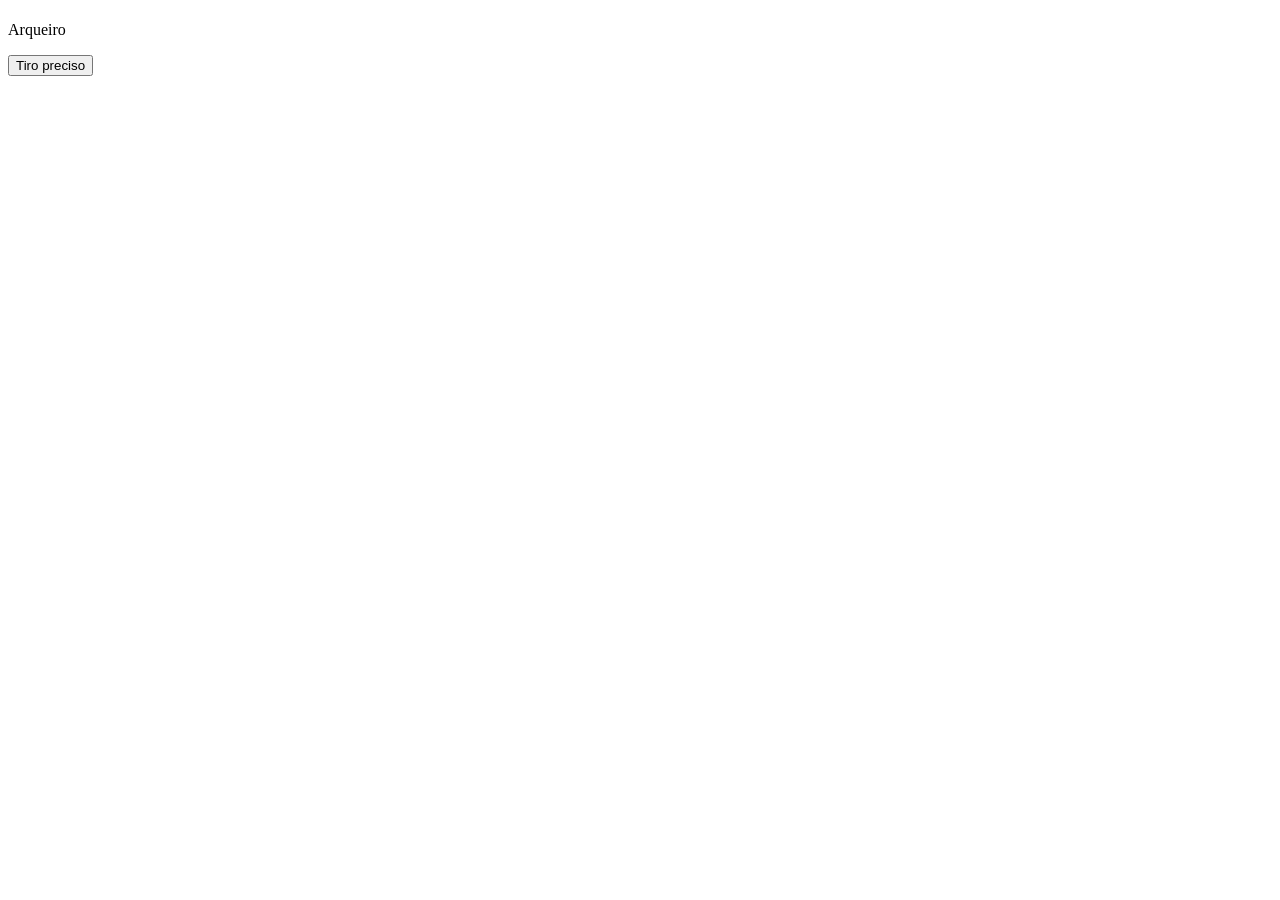
<file: index.html>
<!DOCTYPE html>
<html pt-br>
<head>
    <meta charset="UTF-8">
    <meta name="viewport" content="width=device-width, initial-scale=1.0">
    <title>Combate</title>
</head>
<body>
    <h1>
   
    </h1>
    <p>Arqueiro</p>
    <button>Tiro preciso</button>
</body>
</html>
</file>
